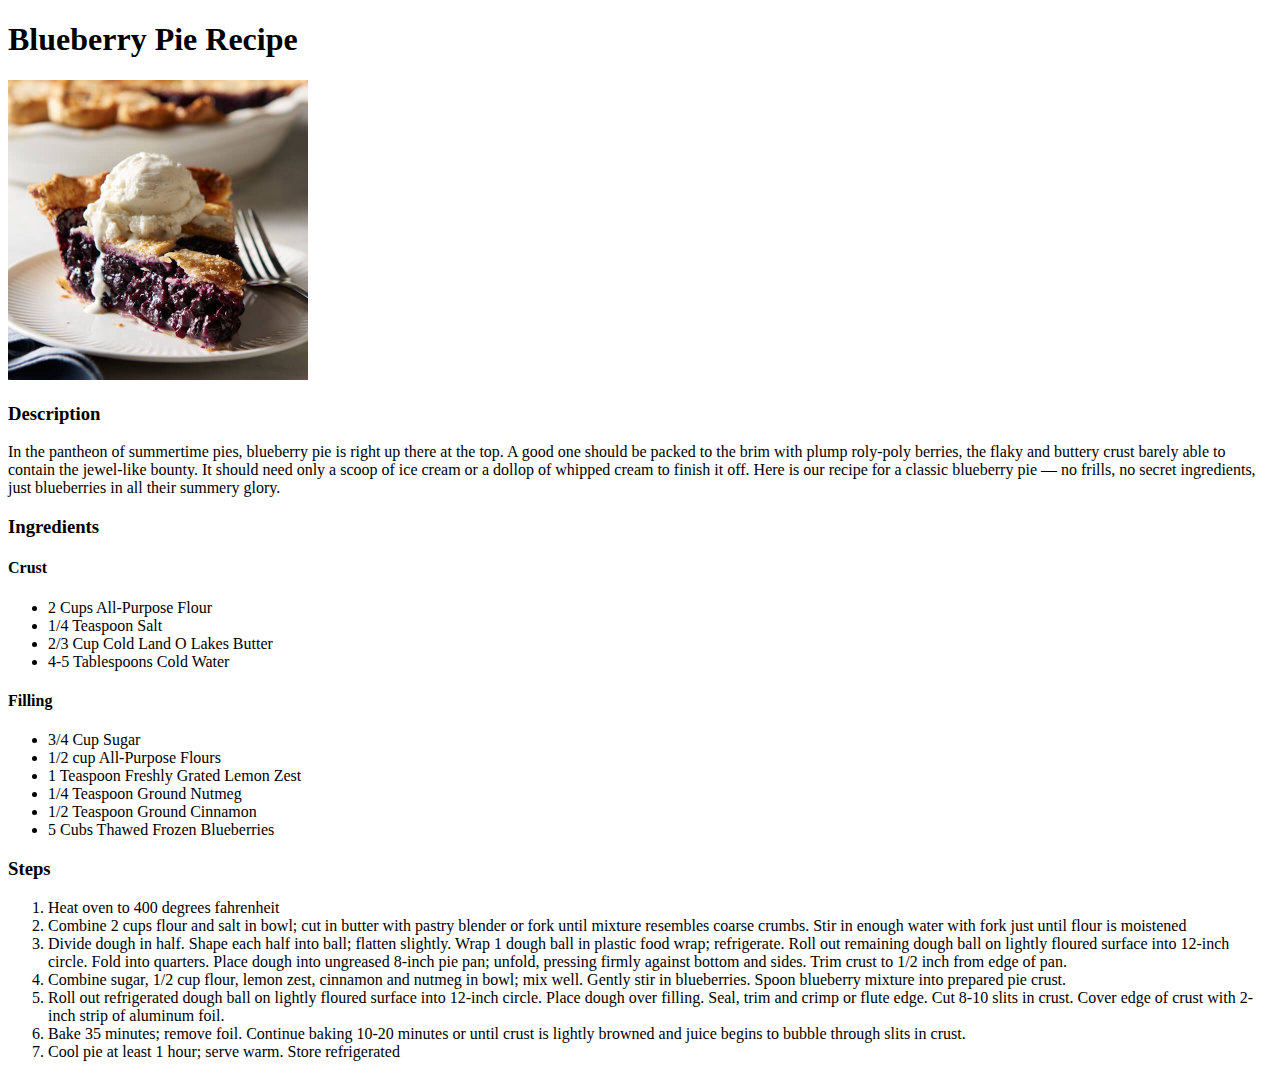
<file: recipes/pie.html>
<!DOCTYPE html>
<html lang="en">
    <head>
        <meta charset="utf-8">
        <title>Pie Recipe</title>
    </head>

    <body>
        <h1>Blueberry Pie Recipe</h1>
        <img src="../images/blueberry-pie.jpeg" width="300">
        <h3>Description</h3>
        <p>In the pantheon of summertime pies, blueberry pie is right up there at the top. A good one should be packed to the brim with plump roly-poly berries, the flaky and buttery crust barely able to contain the jewel-like bounty. It should need only a scoop of ice cream or a dollop of whipped cream to finish it off. Here is our recipe for a classic blueberry pie — no frills, no secret ingredients, just blueberries in all their summery glory.</p>
        
        <h3>Ingredients</h3>
        <h4>Crust</h4>
        <ul>
            <li>2 Cups All-Purpose Flour</li>
            <li>1/4 Teaspoon Salt</li>
            <li>2/3 Cup Cold Land O Lakes Butter</li>
            <li>4-5 Tablespoons Cold Water</li>
        </ul>
        <h4>Filling</h4>
        <ul>
            <li>3/4 Cup Sugar</li>
            <li>1/2 cup All-Purpose Flours</li>
            <li>1 Teaspoon Freshly Grated Lemon Zest</li>
            <li>1/4 Teaspoon Ground Nutmeg</li>
            <li>1/2 Teaspoon Ground Cinnamon</li>
            <li>5 Cubs Thawed Frozen Blueberries</li>
        </ul>

        <h3>Steps</h3>
        <ol>
            <li>Heat oven to 400 degrees fahrenheit</li>
            <li>Combine 2 cups flour and salt in bowl; cut in butter with pastry blender or fork until mixture resembles coarse crumbs. Stir in enough water with fork just until flour is moistened</li>
            <li>Divide dough in half. Shape each half into ball; flatten slightly. Wrap 1 dough ball in  plastic food wrap; refrigerate. Roll out remaining dough ball on lightly floured surface into 12-inch circle. Fold into quarters. Place dough into ungreased 8-inch pie pan; unfold, pressing firmly against bottom and sides. Trim crust to 1/2 inch from edge of pan.</li>
            <li>Combine sugar, 1/2 cup flour, lemon zest, cinnamon and nutmeg in bowl; mix well. Gently stir in blueberries. Spoon blueberry mixture into prepared pie crust.</li>
            <li>Roll out refrigerated dough ball on lightly floured surface into 12-inch circle. Place dough over filling. Seal, trim and crimp or flute edge. Cut 8-10 slits in crust. Cover edge of crust with 2-inch strip of aluminum foil.</li>
            <li>Bake 35 minutes; remove foil. Continue baking 10-20 minutes or until crust is lightly browned and juice begins to bubble through slits in crust.</li>
            <li>Cool pie at least 1 hour; serve warm. Store refrigerated</li>
        </ol>
    </body>
</html>
</file>
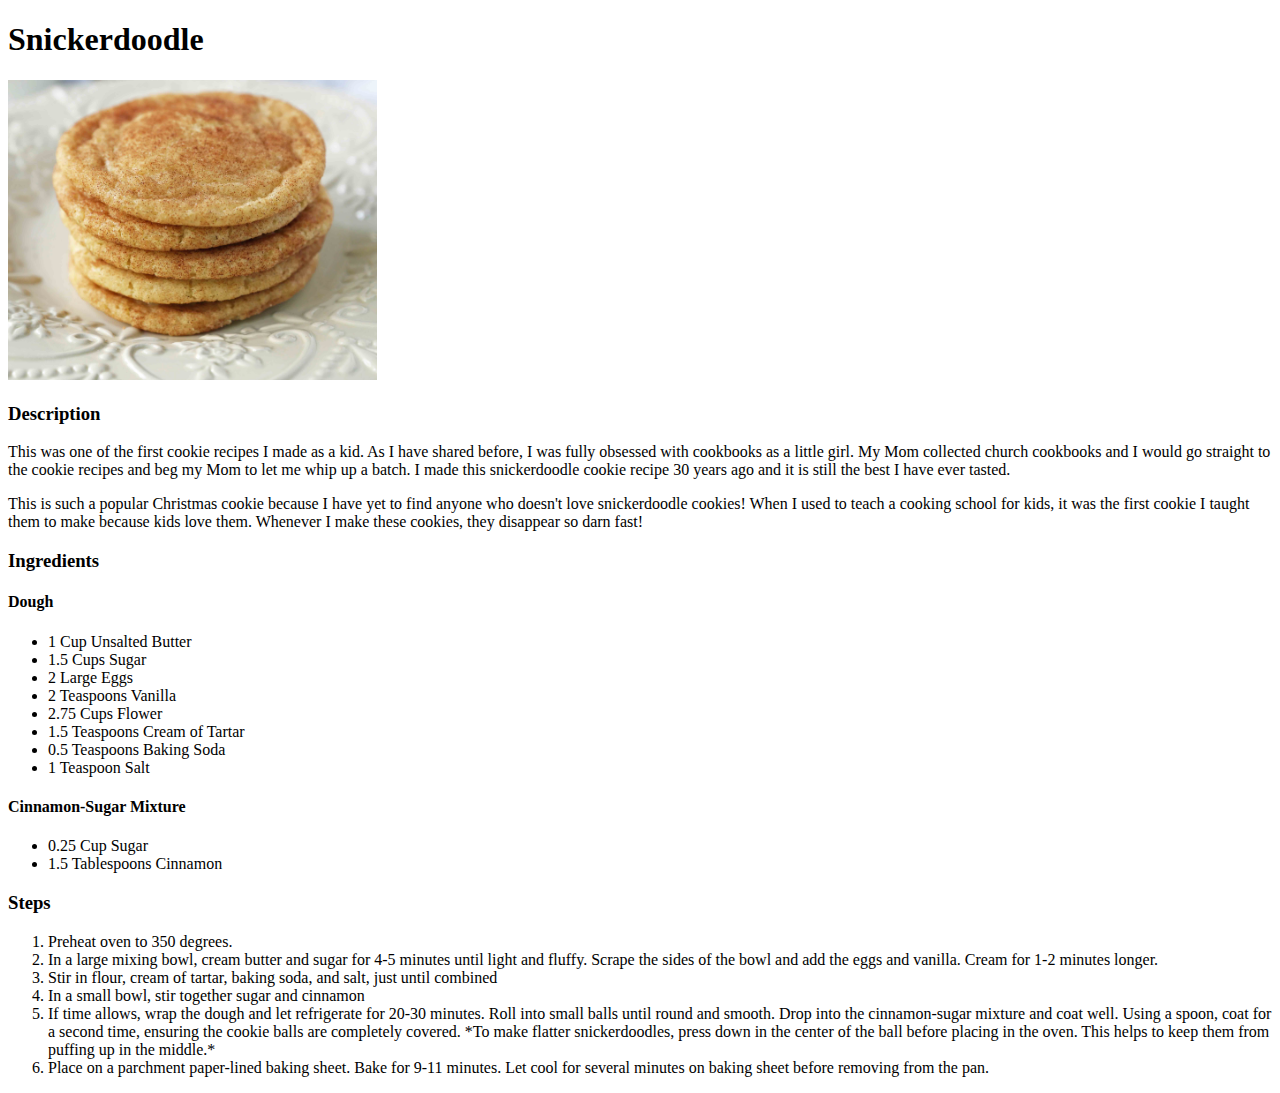
<file: recipes/snickerdoodle.html>
<!DOCTYPE html>
<html lang="en">
    <head>
        <meta charset="UTF-8">
        <title>Snickerdoodle</title>
    </head>

    <body>
        <h1>Snickerdoodle</h1>
        <img src="../images/snickerdoodle-recipe.jpeg" height="300" alt="picture of a stack of 5 perfect snickerdoodles ">
        <h3>Description</h3> 
        <p>This was one of the first cookie recipes I made as a kid.  As I have shared before, I was fully obsessed with cookbooks as a little girl. My Mom collected church cookbooks and I would go straight to the cookie recipes and beg my Mom to let me whip up a batch. I made this snickerdoodle cookie recipe 30 years ago and it is still the best I have ever tasted.</p>
        
        <p>This is such a popular Christmas cookie because I have yet to find anyone who doesn't love snickerdoodle cookies! When I used to teach a cooking school for kids, it was the first cookie I taught them to make because kids love them.  Whenever I make these cookies, they disappear so darn fast!</p>

        <h3>Ingredients</h3>
        <h4>Dough</h4>
        <ul>
            <li>1 Cup Unsalted Butter</li>
            <li>1.5 Cups Sugar</li>
            <li>2 Large Eggs</li>
            <li>2 Teaspoons Vanilla</li>
            <li>2.75 Cups Flower</li>
            <li>1.5 Teaspoons Cream of Tartar</li>
            <li>0.5 Teaspoons Baking Soda</li>
            <li>1 Teaspoon Salt</li>
        </ul>

        <h4>Cinnamon-Sugar Mixture</h4>
        <ul>
            <li>0.25 Cup Sugar</li>
            <li>1.5 Tablespoons Cinnamon</li>
        </ul>

        <h3>Steps</h3>
        <ol>
            <li>Preheat oven to 350 degrees.</li>
            <li>In a large mixing bowl, cream butter and sugar for 4-5 minutes until light and fluffy. Scrape the sides of the bowl and add the eggs and vanilla. Cream for 1-2 minutes longer.</li>
            <li>Stir in flour, cream of tartar, baking soda, and salt, just until combined</li>
            <li>In a small bowl, stir together sugar and cinnamon</li>
            <li>If time allows, wrap the dough and let refrigerate for 20-30 minutes. Roll into small balls until round and smooth. Drop into the cinnamon-sugar mixture and coat well. Using a spoon, coat for a second time, ensuring the cookie balls are completely covered. *To make flatter snickerdoodles, press down in the center of the ball before placing in the oven. This helps to keep them from puffing up in the middle.*</li>
            <li>Place on a parchment paper-lined baking sheet. Bake for 9-11 minutes. Let cool for several minutes on baking sheet before removing from the pan.</li>
        </ol>

    </body>
    </html>
</file>
